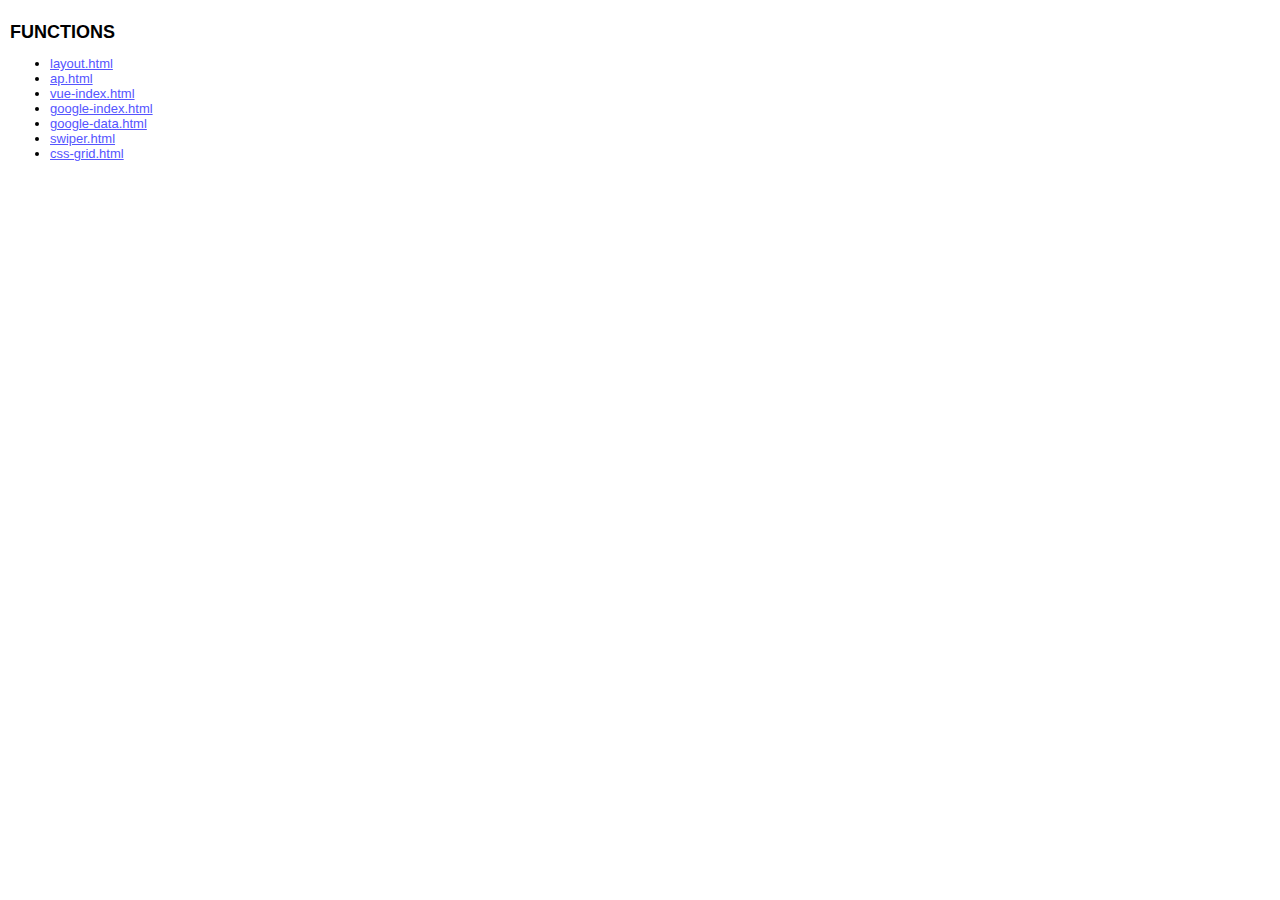
<file: index.html>
<!DOCTYPE html>
<html lang="en">
  <head>
    <meta charset="UTF-8" />
    <meta name="viewport" content="width=device-width, initial-scale=1.0, maximum-scale=1.0, user-scalable=no" />
    <meta http-equiv="X-UA-Compatible" content="ie=edge" />
    <title>_function</title>
    <script src="https://cdnjs.cloudflare.com/ajax/libs/jquery/3.4.1/jquery.min.js"></script>
    <link rel="stylesheet" href="css/website.css" />
  </head>

  <body style="padding: 10px;">
    <h1>functions</h1>
    <ul>
      <li><a href="layout.html" target="_blank">layout.html</a></li>
      <li><a href="ap.html" target="_blank">ap.html</a></li>
      <li><a href="vue-index.html" target="_blank">vue-index.html</a></li>
      <li><a href="google-index.html" target="_blank">google-index.html</a></li>
      <li><a href="google-data.html" target="_blank">google-data.html</a></li>
      <li><a href="swiper.html" target="_blank">swiper.html</a></li>
      <li><a href="css-grid.html" target="_blank">css-grid.html</a></li>
    </ul>
  </body>
</html>
</file>
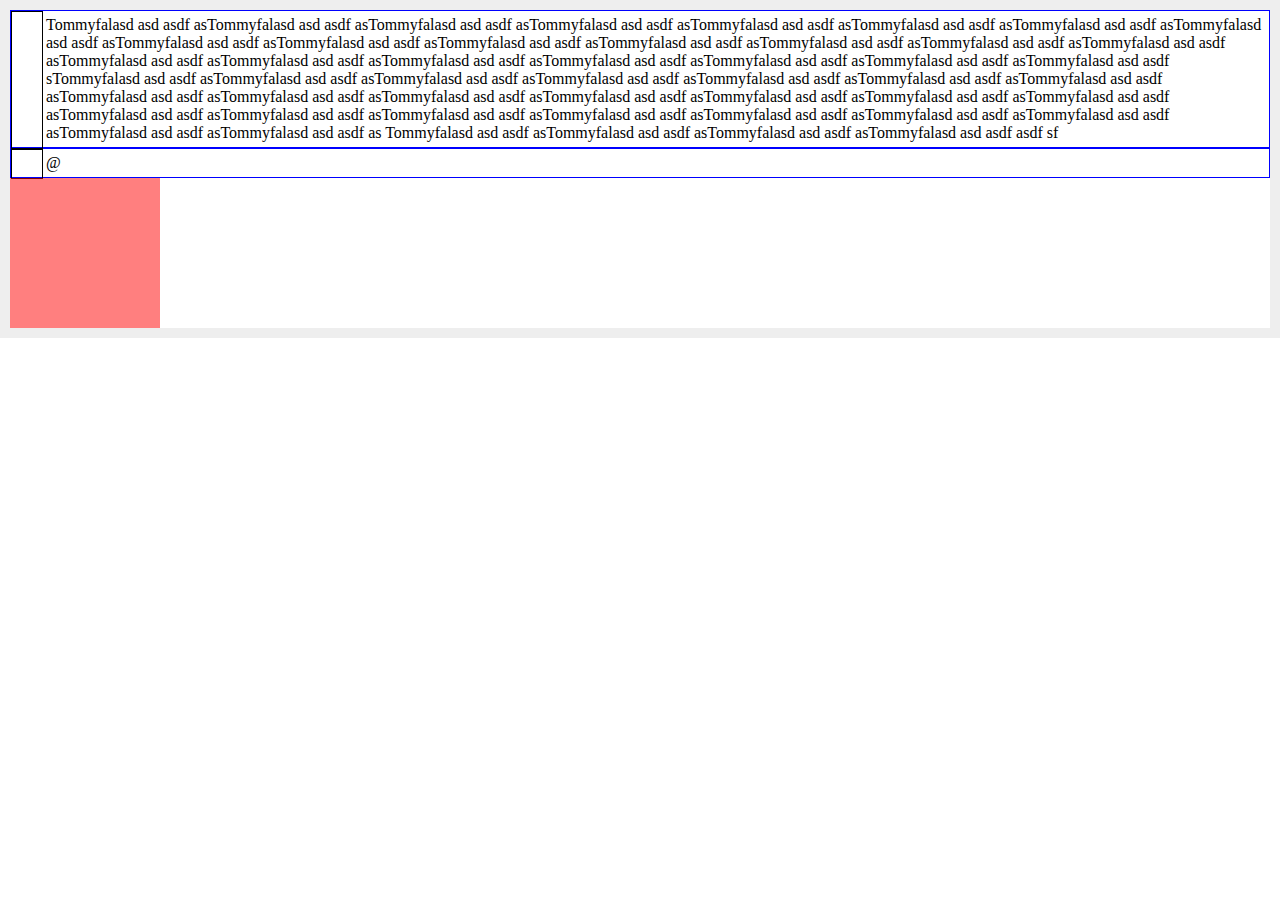
<file: ap.html>
<!DOCTYPE html>
<html lang="en">
  <head>
    <meta charset="UTF-8" />
    <meta name="viewport" content="width=device-width, initial-scale=1.0, maximum-scale=1.0, user-scalable=no" />
    <meta http-equiv="X-UA-Compatible" content="ie=edge" />
    <title>AP</title>
    <script src="https://cdnjs.cloudflare.com/ajax/libs/jquery/3.4.1/jquery.min.js"></script>
    <link rel="stylesheet" href="css/ap.css" />
    <script src="js/ap.js"></script>
  </head>

  <body>
    <label class="checkbox">
      <input type="checkbox" />
      <div>
        Tommyfalasd asd asdf asTommyfalasd asd asdf asTommyfalasd asd asdf asTommyfalasd asd asdf asTommyfalasd asd asdf asTommyfalasd asd asdf
        asTommyfalasd asd asdf asTommyfalasd asd asdf asTommyfalasd asd asdf asTommyfalasd asd asdf asTommyfalasd asd asdf asTommyfalasd asd asdf
        asTommyfalasd asd asdf asTommyfalasd asd asdf asTommyfalasd asd asdf asTommyfalasd asd asdf asTommyfalasd asd asdf asTommyfalasd asd asdf
        asTommyfalasd asd asdf asTommyfalasd asd asdf asTommyfalasd asd asdf asTommyfalasd asd asdf sTommyfalasd asd asdf asTommyfalasd asd asdf
        asTommyfalasd asd asdf asTommyfalasd asd asdf asTommyfalasd asd asdf asTommyfalasd asd asdf asTommyfalasd asd asdf asTommyfalasd asd asdf
        asTommyfalasd asd asdf asTommyfalasd asd asdf asTommyfalasd asd asdf asTommyfalasd asd asdf asTommyfalasd asd asdf asTommyfalasd asd asdf
        asTommyfalasd asd asdf asTommyfalasd asd asdf asTommyfalasd asd asdf asTommyfalasd asd asdf asTommyfalasd asd asdf asTommyfalasd asd asdf
        asTommyfalasd asd asdf asTommyfalasd asd asdf asTommyfalasd asd asdf as Tommyfalasd asd asdf asTommyfalasd asd asdf asTommyfalasd asd asdf
        asTommyfalasd asd asdf asdf sf
      </div>
    </label>
    <label class="checkbox">
      <input type="checkbox" />
      <div>@</div>
    </label>
    <label class="clickable-icon">
      <input type="checkbox" />
      <div></div>
    </label>
  </body>
</html>
</file>
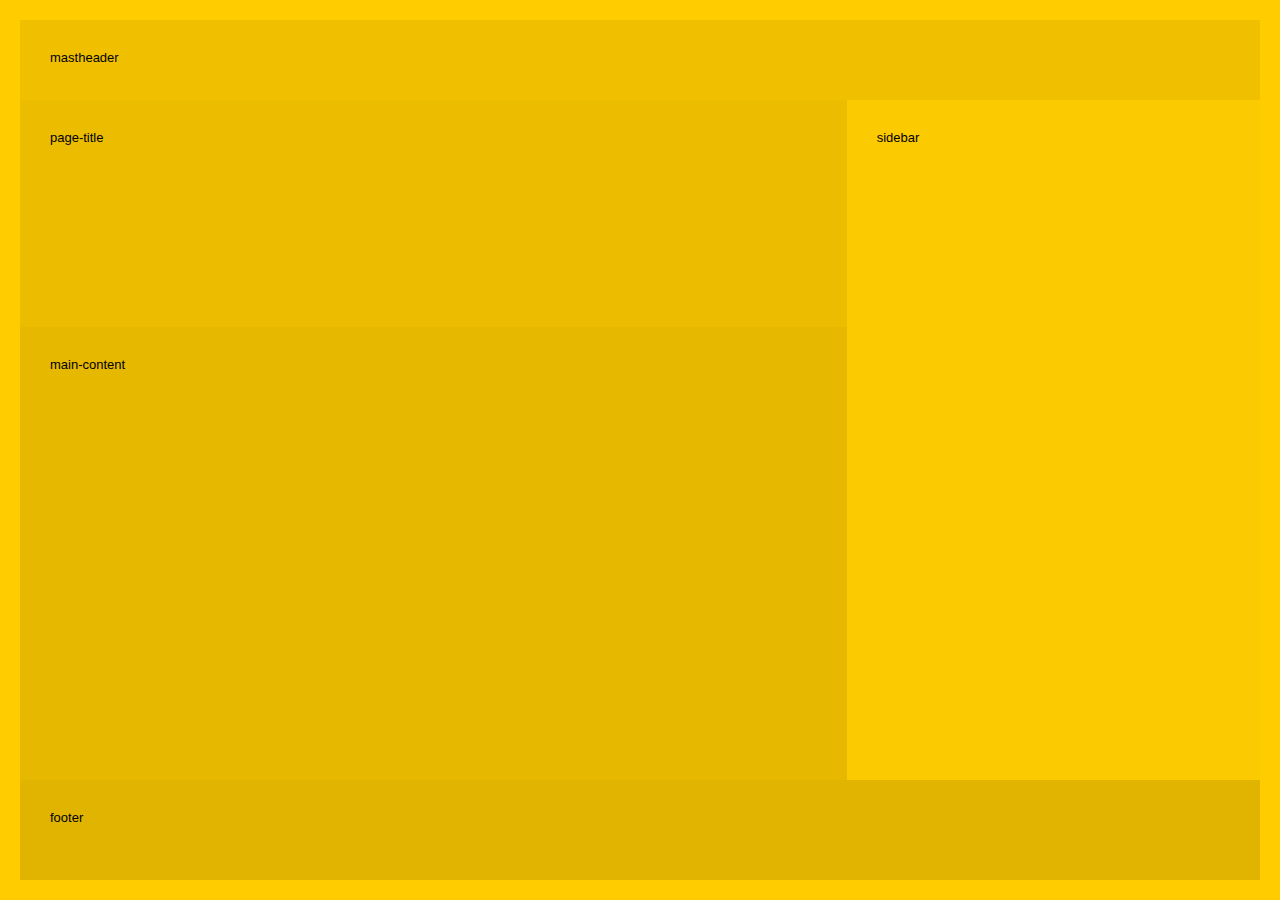
<file: css-grid.html>
<!DOCTYPE html>
<html lang="en">
  <head>
    <meta charset="utf-8" />
    <title>CSS Grid</title>
    <meta name="viewport" content="width=device-width, initial-scale=1, minimum-scale=1, maximum-scale=1" />
    <script src="https://cdnjs.cloudflare.com/ajax/libs/jquery/3.4.1/jquery.min.js"></script>
    <link rel="stylesheet" href="css/website.css" />
    <script src="js/_function.js"></script>
  </head>

  <body>
    <div class="site">
      <div class="mastheader">mastheader</div>
      <div class="page-title">page-title</div>
      <div class="main-content">main-content</div>
      <div class="sidebar">sidebar</div>
      <div class="footer">footer</div>
    </div>
  </body>
</html>
</file>
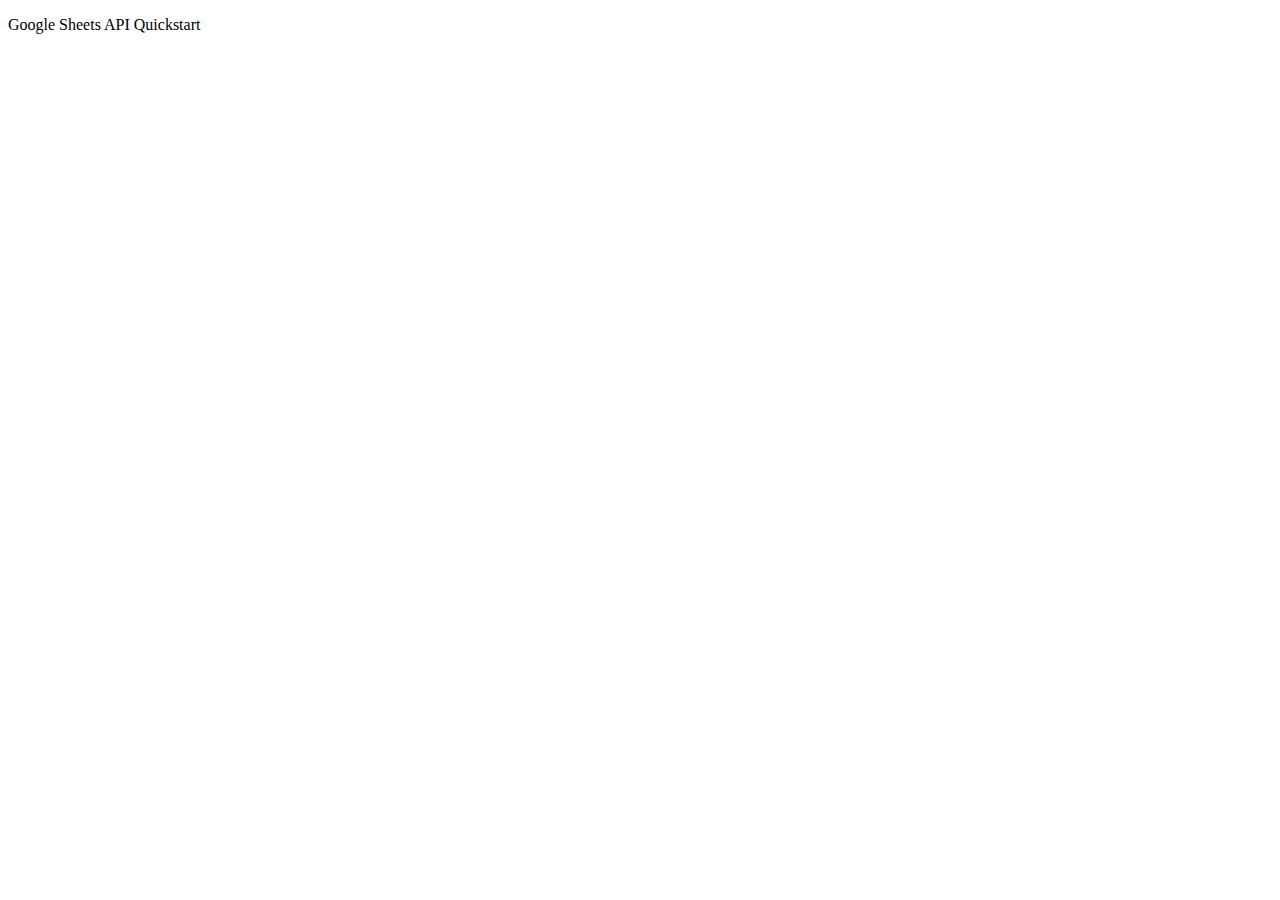
<file: google-index.html>
<!DOCTYPE html>
<html>
  <head>
    <title>Google Sheets API Quickstart</title>
    <meta charset="utf-8" />
  </head>
  <body>
    <p>Google Sheets API Quickstart</p>

    <!--Add buttons to initiate auth sequence and sign out-->
    <button id="authorize_button" style="display: none;">Authorize</button>
    <button id="signout_button" style="display: none;">Sign Out</button>

    <pre id="content" style="white-space: pre-wrap;"></pre>

    <script type="text/javascript">
      // Client ID and API key from the Developer Console
      var CLIENT_ID = '114492964528-drkacu0j2eoo0jaafo94ecqgl2u2vvg5.apps.googleusercontent.com'
      var API_KEY = 'AIzaSyBrADEz1tSc_T6nDTFsvkAWhH7tj2nn8XU'

      // Array of API discovery doc URLs for APIs used by the quickstart
      var DISCOVERY_DOCS = ['https://sheets.googleapis.com/$discovery/rest?version=v4']

      // Authorization scopes required by the API; multiple scopes can be
      // included, separated by spaces.
      var SCOPES = 'https://www.googleapis.com/auth/spreadsheets.readonly'

      var authorizeButton = document.getElementById('authorize_button')
      var signoutButton = document.getElementById('signout_button')

      /**
       *  On load, called to load the auth2 library and API client library.
       */
      function handleClientLoad() {
        gapi.load('client:auth2', initClient)
      }

      /**
       *  Initializes the API client library and sets up sign-in state
       *  listeners.
       */
      function initClient() {
        gapi.client
          .init({
            apiKey: API_KEY,
            clientId: CLIENT_ID,
            discoveryDocs: DISCOVERY_DOCS,
            scope: SCOPES
          })
          .then(
            function() {
              // Listen for sign-in state changes.
              gapi.auth2.getAuthInstance().isSignedIn.listen(updateSigninStatus)

              // Handle the initial sign-in state.
              updateSigninStatus(gapi.auth2.getAuthInstance().isSignedIn.get())
              authorizeButton.onclick = handleAuthClick
              signoutButton.onclick = handleSignoutClick
            },
            function(error) {
              appendPre(JSON.stringify(error, null, 2))
            }
          )
      }

      /**
       *  Called when the signed in status changes, to update the UI
       *  appropriately. After a sign-in, the API is called.
       */
      function updateSigninStatus(isSignedIn) {
        if (isSignedIn) {
          authorizeButton.style.display = 'none'
          signoutButton.style.display = 'block'
          listMajors()
        } else {
          authorizeButton.style.display = 'block'
          signoutButton.style.display = 'none'
        }
      }

      /**
       *  Sign in the user upon button click.
       */
      function handleAuthClick(event) {
        gapi.auth2.getAuthInstance().signIn()
      }

      /**
       *  Sign out the user upon button click.
       */
      function handleSignoutClick(event) {
        gapi.auth2.getAuthInstance().signOut()
      }

      /**
       * Append a pre element to the body containing the given message
       * as its text node. Used to display the results of the API call.
       *
       * @param {string} message Text to be placed in pre element.
       */
      function appendPre(message) {
        var pre = document.getElementById('content')
        var textContent = document.createTextNode(message + '\n')
        pre.appendChild(textContent)
      }

      /**
       * Print the names and majors of students in a sample spreadsheet:
       * https://docs.google.com/spreadsheets/d/1BxiMVs0XRA5nFMdKvBdBZjgmUUqptlbs74OgvE2upms/edit
       */
      function listMajors() {
        gapi.client.sheets.spreadsheets.values
          .get({
            spreadsheetId: '1BxiMVs0XRA5nFMdKvBdBZjgmUUqptlbs74OgvE2upms',
            range: 'Class Data!A2:E'
          })
          .then(
            function(response) {
              var range = response.result
              if (range.values.length > 0) {
                appendPre('Name, Major:')
                for (i = 0; i < range.values.length; i++) {
                  var row = range.values[i]
                  // Print columns A and E, which correspond to indices 0 and 4.
                  appendPre(row[0] + ', ' + row[4])
                }
              } else {
                appendPre('No data found.')
              }
            },
            function(response) {
              appendPre('Error: ' + response.result.error.message)
            }
          )
      }
    </script>

    <script async defer src="https://apis.google.com/js/api.js" onload="this.onload=function(){};handleClientLoad()" onreadystatechange="if (this.readyState === 'complete') this.onload()"></script>
  </body>
</html>
</file>
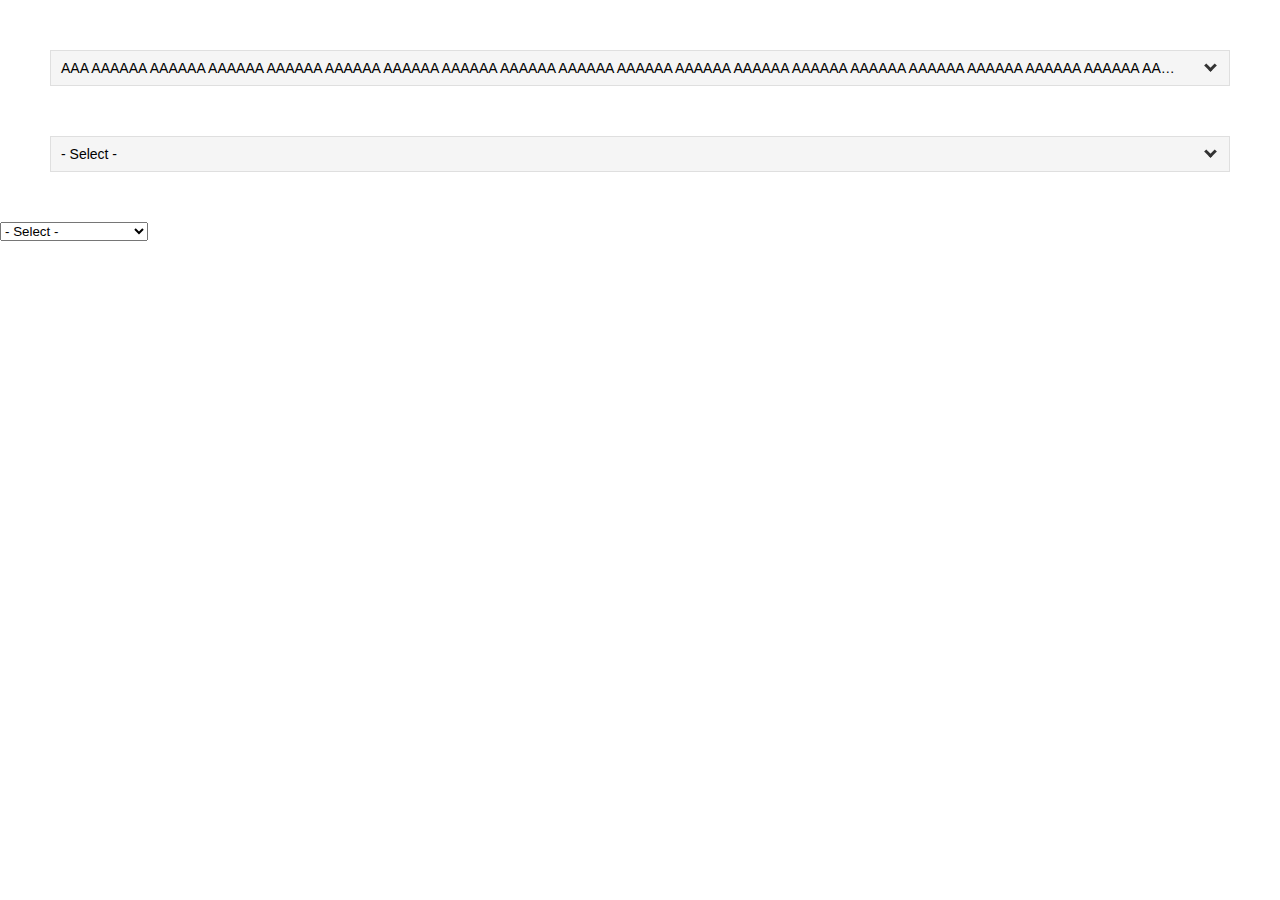
<file: layout.html>
<!DOCTYPE html>
<html lang="en">
  <head>
    <meta charset="UTF-8" />
    <meta name="viewport" content="width=device-width, initial-scale=1.0, maximum-scale=1.0, user-scalable=no" />
    <meta http-equiv="X-UA-Compatible" content="ie=edge" />
    <title>float layouts</title>
    <script src="https://cdnjs.cloudflare.com/ajax/libs/jquery/3.4.1/jquery.min.js"></script>
    <link rel="stylesheet" href="css/website.css" />
    <script src="js/_function.js"></script>
  </head>

  <body>
    <a class="ww-select" href="#">
      <label class="option">
        <input class="radio" type="radio" name="fieldA13" />
        <span>- Select -</span>
      </label>
      <label class="option">
        <input class="radio" type="radio" name="fieldA13" checked />
        <span>
          AAA AAAAAA AAAAAA AAAAAA AAAAAA AAAAAA AAAAAA AAAAAA AAAAAA AAAAAA AAAAAA AAAAAA AAAAAA AAAAAA AAAAAA AAAAAA AAAAAA AAAAAA AAAAAA AAAAAA
          AAAAAA AAAAAA AAAAAA AAAAAA AAAAAA AAAAAA AAAAAA AAAAAA AAAAAA AAA
        </span>
      </label>
      <label class="option">
        <input class="radio" type="radio" name="fieldA13" />
        <span>
          BBB BBBBBB BBBBBB BBBBBB BBBBBB BBBBBB BBBBBB BBBBBB BBBBBB BBBBBB BBBBBB BBBBBB BBBBBB BBBBBB BBBBBB BBBBBB BBBBBB BBBBBB BBBBBB BBBBBB
          BBBBBB BBBBBB BBBBBB BBBBBB BBBBBB BBBBBB BBBBBB BBBBBB BBBBBB BBBBBB BBBBBB BBBBBB BBBBBB BBBBBB BBBBBB BBBBBB BBB
        </span>
      </label>
      <label class="option">
        <input class="radio" type="radio" name="fieldA13" />
        <span>
          CCCC CCCCCCCC CCCCCCCC CCCCCCCC CCCCCCCC CCCCCCCC CCCCCCCC CCCCCCCC CCCCCCCC CCCCCCCC CCCCCCCC CCCCCCCC CCCCCCCC CCCCCCCC CCCCCCCC CCCCCCCC
          CCCCCCCC CCCCCCCC CCCCCCCC CCCCCCCC CCCCCCCC CCCCCCCC CCCCCCCC CCCCCCCC CCCCCCCC CCCCCCCC CCCCCCCC CCCCCCCC CCCC
        </span>
      </label>
      <label class="mask"></label>
    </a>
    <a class="ww-select" href="#">
      <label class="option">
        <input class="radio" type="radio" name="fieldA3" checked />
        <span>- Select -</span>
      </label>
      <label class="option">
        <input class="radio" type="radio" name="fieldA3" />
        <span>AAA AAA</span>
      </label>
      <label class="option">
        <input class="radio" type="radio" name="fieldA3" />
        <span>BBB BBB</span>
      </label>
      <label class="option">
        <input class="radio" type="radio" name="fieldA3" />
        <span>CCCC CCCC</span>
      </label>
      <label class="mask"></label>
    </a>
    <select>
      <option>- Select -</option>
      <option value="">AAA AAA AAA</option>
      <option value="">BBB BBB BBBb AAA</option>
    </select>
  </body>
</html>
</file>
<file: css/website.css>
@charset "UTF-8";
@media (max-width: 1200px) {
  .desktop {
    display: inline-block;
  }
  .mobile {
    display: none;
  }
}

@media (max-width: 768px) {
  .desktop {
    display: none;
  }
  .mobile {
    display: inline-block;
  }
}

/* ---------------------------------- */
/* --------- functions (Start)------- */
/* @include box-shadow(2px 2px 2px rgba(0, 0, 0, 0.2)); */
/* @include text-shadow: h-shadow v-shadow blur-radius color|none|initial|inherit; */
/* --------- functions (End)--------- */
/* ---------------------------------- */
/* --------- form (Start) ----------- */
/* ---------------------------------- */
input[type='checkbox'].mobile-checkbox {
  border-radius: 12px;
  -webkit-appearance: none;
  -moz-appearance: none;
  -ms-appearance: none;
  appearance: none;
  -webkit-user-select: none;
  -moz-user-select: none;
  -ms-user-select: none;
  user-select: none;
  cursor: pointer;
  margin: 1px;
  position: relative;
  overflow: hidden;
  background-color: transparent;
  width: 42px;
  height: 24px;
}

input[type='checkbox'].mobile-checkbox::before, input[type='checkbox'].mobile-checkbox::after {
  -webkit-transition: all 0.2s cubic-bezier(0.175, 0.885, 0.32, 1.275) 0s;
  transition: all 0.2s cubic-bezier(0.175, 0.885, 0.32, 1.275) 0s;
  border-radius: 12px;
  position: absolute;
  display: inline-block;
  content: '';
  border: 1px solid #07776e;
  height: 22px;
  background-color: #fff;
}

input[type='checkbox'].mobile-checkbox::before {
  width: 44px;
  background-color: #07776e;
  -webkit-box-shadow: inset 0 0 5.5px rgba(0, 0, 0, 0.2);
          box-shadow: inset 0 0 5.5px rgba(0, 0, 0, 0.2);
}

input[type='checkbox'].mobile-checkbox::after {
  left: 0%;
  width: 22px;
  background-color: #fff;
  -webkit-box-shadow: 0px 0px 5px rgba(0, 0, 0, 0.6);
  -ms-box-shadow: 0px 0px 5px rgba(0, 0, 0, 0.6);
  box-shadow: 0px 0px 5px rgba(0, 0, 0, 0.6);
}

input[type='checkbox'].mobile-checkbox:checked::after {
  left: 18px;
}

/* --------- form (End) ------------- */
/* ---------------------------------- */
.glass {
  border: 1px solid red;
  position: absolute;
  left: 0px;
  width: 400px;
  height: 400px;
  overflow: auto;
  margin: 50px;
}

.ww-select {
  -webkit-user-select: none;
  -moz-user-select: none;
  -ms-user-select: none;
  user-select: none;
  -webkit-outline: none;
  -moz-outline: none;
  -ms-outline: none;
  outline: none;
  margin: 50px;
  position: relative;
  font-size: 14px;
  font-family: Arial, Helvetica, sans-serif;
  background-color: #fff;
  text-decoration: none;
  color: #000;
  border: 1px solid #dfdfdf;
  display: block;
  height: 34px;
}

.ww-select::after {
  content: ' ';
  display: inline-block;
  position: absolute;
  border: solid #333;
  border-width: 0 3px 3px 0;
  display: inline-block;
  padding: 3px;
  -webkit-transform: rotate(45deg);
  transform: rotate(45deg);
  top: 10.2px;
  right: 13.6px;
  z-index: 2;
}

.ww-select > .mask {
  cursor: pointer;
  display: inline-block;
  position: absolute;
  top: 0px;
  height: 100%;
  width: 100%;
  margin: 0px;
}

.ww-select > label.option {
  cursor: pointer;
  display: block;
  line-height: 1em;
}

.ww-select > label.option > span {
  -webkit-transition: max-height 0.5s linear 0s;
  transition: max-height 0.5s linear 0s;
  font-size: 0px;
  max-height: 0px;
  padding: 0px;
  display: block;
  overflow: hidden;
  line-height: 1em;
}

.ww-select > label.option > span:hover {
  background-color: #f5f5f5;
}

.ww-select > label.option input[type='radio'] {
  position: absolute;
  margin: 1px;
  top: -10000000px;
  left: -10000000px;
}

.ww-select > label.option input[type='radio']:checked + span {
  color: #000;
  background-color: #f5f5f5;
  font-size: 14px;
  padding: 10px 10px;
  max-height: 250px;
  white-space: nowrap;
  text-overflow: ellipsis;
  overflow: hidden;
  white-space: nowrap;
  text-overflow: ellipsis;
  overflow: hidden;
  padding-right: 50px;
}

.ww-select:focus {
  border: 0px solid #dfdfdf;
  z-index: 999999999;
}

.ww-select:focus > .mask {
  height: 1px;
  top: -1px;
}

.ww-select:focus > label.option {
  border-left: 1px solid #dfdfdf;
  border-bottom: 1px solid #dfdfdf;
  border-right: 1px solid #dfdfdf;
}

.ww-select:focus > label.option:first-of-type {
  border-top: 1px solid #dfdfdf;
}

.ww-select:focus > label.option > span {
  background-color: #fff;
  font-size: 14px;
  max-height: 250px;
  padding: 10px 10px;
}

.ww-select:focus > label.option > span:hover {
  background-color: #f5f5f5;
}

.ww-select:focus > label.option > input[type='radio']:checked + span {
  color: #fff;
  background-color: #666;
  white-space: nowrap;
  text-overflow: ellipsis;
  overflow: hidden;
  white-space: normal;
  text-overflow: initial;
  overflow: auto;
}

.ww-select:focus::after {
  top: 13.6px;
  -webkit-transform: rotate(225deg);
  transform: rotate(225deg);
}

.ww-select:focus > label.option:nth-of-type(1) input[type='radio']:checked + span::after {
  content: ' ';
  display: inline-block;
  position: absolute;
  border: solid #fff;
  border-width: 0 3px 3px 0;
  display: inline-block;
  padding: 3px;
  -webkit-transform: rotate(225deg);
  transform: rotate(225deg);
  top: 13.6px;
  right: 13.6px;
  z-index: 3;
}

.blinker-me {
  -webkit-animation-name: blinker;
  animation-name: blinker;
  -webkit-animation-duration: 2s;
  animation-duration: 2s;
  -webkit-animation-timing-function: linear;
  animation-timing-function: linear;
  -webkit-animation-iteration-count: infinite;
  animation-iteration-count: infinite;
}

.blinker-me-stop {
  -webkit-animation-name: none;
  animation-name: none;
}

@-webkit-keyframes blinker {
  0% {
    opacity: 1;
  }
  50% {
    opacity: 0.3;
  }
  80% {
    opacity: 1;
  }
  100% {
    opacity: 1;
  }
}

@keyframes blinker {
  0% {
    opacity: 1;
  }
  50% {
    opacity: 0.3;
  }
  80% {
    opacity: 1;
  }
  100% {
    opacity: 1;
  }
}

.fadein-me {
  -webkit-animation-name: fadein;
  animation-name: fadein;
  -webkit-animation-duration: 0.5s;
  animation-duration: 0.5s;
  -webkit-animation-timing-function: linear;
  animation-timing-function: linear;
  -webkit-animation-iteration-count: 1;
  animation-iteration-count: 1;
}

@-webkit-keyframes fadein {
  from {
    opacity: 0;
  }
  to {
    opacity: 1;
  }
}

@keyframes fadein {
  from {
    opacity: 0;
  }
  to {
    opacity: 1;
  }
}

.fadeout-me {
  -webkit-animation-name: fadeout;
  animation-name: fadeout;
  -webkit-animation-duration: 0.5s;
  animation-duration: 0.5s;
  -webkit-animation-timing-function: linear;
  animation-timing-function: linear;
  -webkit-animation-iteration-count: 1;
  animation-iteration-count: 1;
}

@-webkit-keyframes fadeout {
  from {
    opacity: 1;
  }
  to {
    opacity: 0;
  }
}

@keyframes fadeout {
  from {
    opacity: 1;
  }
  to {
    opacity: 0;
  }
}

.shake-me {
  -webkit-transform-origin: 50% 10%;
  transform-origin: 50% 10%;
  -webkit-animation-name: shaker;
  animation-name: shaker;
  -webkit-animation-duration: 0.5s;
  animation-duration: 0.5s;
  -webkit-animation-timing-function: cubic-bezier(0.94, 0.06, 0.05, 0.95);
  animation-timing-function: cubic-bezier(0.94, 0.06, 0.05, 0.95);
  -webkit-animation-iteration-count: infinite;
  animation-iteration-count: infinite;
}

@-webkit-keyframes shaker {
  0% {
    -webkit-transform: rotate(0deg);
    transform: rotate(0deg);
    opacity: 1;
  }
  40% {
    -webkit-transform: rotate(-10deg);
    transform: rotate(-10deg);
    opacity: 0.5;
  }
  60% {
    -webkit-transform: rotate(10deg);
    transform: rotate(10deg);
    opacity: 0.7;
  }
  100% {
    -webkit-transform: rotate(0deg);
    transform: rotate(0deg);
    opacity: 1;
  }
}

@keyframes shaker {
  0% {
    -webkit-transform: rotate(0deg);
    transform: rotate(0deg);
    opacity: 1;
  }
  40% {
    -webkit-transform: rotate(-10deg);
    transform: rotate(-10deg);
    opacity: 0.5;
  }
  60% {
    -webkit-transform: rotate(10deg);
    transform: rotate(10deg);
    opacity: 0.7;
  }
  100% {
    -webkit-transform: rotate(0deg);
    transform: rotate(0deg);
    opacity: 1;
  }
}

.rotate-me {
  -webkit-animation-name: rotator;
  animation-name: rotator;
  -webkit-animation-duration: 2.5s;
  animation-duration: 2.5s;
  -webkit-animation-timing-function: linear;
  animation-timing-function: linear;
  -webkit-animation-iteration-count: infinite;
  animation-iteration-count: infinite;
}

@-webkit-keyframes rotator {
  0% {
    position: absolute;
    -webkit-transform-origin: 50% 50%;
    transform-origin: 50% 50%;
    top: 50%;
    left: 50%;
    -webkit-transform: translate(-50%, -50%) rotate(0deg);
    transform: translate(-50%, -50%) rotate(0deg);
    opacity: 1;
  }
  25% {
    position: absolute;
    -webkit-transform-origin: 50% 50%;
    transform-origin: 50% 50%;
    top: 50%;
    left: 50%;
    -webkit-transform: translate(-50%, -50%) rotate(-90deg);
    transform: translate(-50%, -50%) rotate(-90deg);
    opacity: 0.75;
  }
  50% {
    position: absolute;
    -webkit-transform-origin: 50% 50%;
    transform-origin: 50% 50%;
    top: 50%;
    left: 50%;
    -webkit-transform: translate(-50%, -50%) rotate(-180deg);
    transform: translate(-50%, -50%) rotate(-180deg);
    opacity: 0.55;
  }
  75% {
    position: absolute;
    -webkit-transform-origin: 50% 50%;
    transform-origin: 50% 50%;
    top: 50%;
    left: 50%;
    -webkit-transform: translate(-50%, -50%) rotate(-270deg);
    transform: translate(-50%, -50%) rotate(-270deg);
    opacity: 0.75;
  }
  100% {
    position: absolute;
    -webkit-transform-origin: 50% 50%;
    transform-origin: 50% 50%;
    top: 50%;
    left: 50%;
    -webkit-transform: translate(-50%, -50%) rotate(-360deg);
    transform: translate(-50%, -50%) rotate(-360deg);
    opacity: 1;
  }
}

@keyframes rotator {
  0% {
    position: absolute;
    -webkit-transform-origin: 50% 50%;
    transform-origin: 50% 50%;
    top: 50%;
    left: 50%;
    -webkit-transform: translate(-50%, -50%) rotate(0deg);
    transform: translate(-50%, -50%) rotate(0deg);
    opacity: 1;
  }
  25% {
    position: absolute;
    -webkit-transform-origin: 50% 50%;
    transform-origin: 50% 50%;
    top: 50%;
    left: 50%;
    -webkit-transform: translate(-50%, -50%) rotate(-90deg);
    transform: translate(-50%, -50%) rotate(-90deg);
    opacity: 0.75;
  }
  50% {
    position: absolute;
    -webkit-transform-origin: 50% 50%;
    transform-origin: 50% 50%;
    top: 50%;
    left: 50%;
    -webkit-transform: translate(-50%, -50%) rotate(-180deg);
    transform: translate(-50%, -50%) rotate(-180deg);
    opacity: 0.55;
  }
  75% {
    position: absolute;
    -webkit-transform-origin: 50% 50%;
    transform-origin: 50% 50%;
    top: 50%;
    left: 50%;
    -webkit-transform: translate(-50%, -50%) rotate(-270deg);
    transform: translate(-50%, -50%) rotate(-270deg);
    opacity: 0.75;
  }
  100% {
    position: absolute;
    -webkit-transform-origin: 50% 50%;
    transform-origin: 50% 50%;
    top: 50%;
    left: 50%;
    -webkit-transform: translate(-50%, -50%) rotate(-360deg);
    transform: translate(-50%, -50%) rotate(-360deg);
    opacity: 1;
  }
}

.float-me {
  margin-left: 30px;
  margin-top: 5px;
  -webkit-transform-origin: 50% 50%;
  transform-origin: 50% 50%;
  -webkit-transform: translatey(0px);
          transform: translatey(0px);
  -webkit-animation-name: floator;
  animation-name: floator;
  -webkit-animation-duration: 6s;
  animation-duration: 6s;
  -webkit-animation-timing-function: ease-in-out;
  animation-timing-function: ease-in-out;
  -webkit-animation-iteration-count: infinite;
  animation-iteration-count: infinite;
}

@-webkit-keyframes floator {
  0% {
    -webkit-transform: translate(0px, 0px) scale(1);
    transform: translate(0px, 0px) scale(1);
    opacity: 1;
    filter: alpha(opacity=100);
    zoom: 1;
  }
  65% {
    -webkit-transform: translate(-20px, -10px) scale(0.95);
    transform: translate(-20px, -10px) scale(0.95);
    opacity: 0.5;
    filter: alpha(opacity=50);
    zoom: 1;
  }
  100% {
    -webkit-transform: translate(0px, 0px) scale(1);
    transform: translate(0px, 0px) scale(1);
    opacity: 1;
    filter: alpha(opacity=100);
    zoom: 1;
  }
}

@keyframes floator {
  0% {
    -webkit-transform: translate(0px, 0px) scale(1);
    transform: translate(0px, 0px) scale(1);
    opacity: 1;
    filter: alpha(opacity=100);
    zoom: 1;
  }
  65% {
    -webkit-transform: translate(-20px, -10px) scale(0.95);
    transform: translate(-20px, -10px) scale(0.95);
    opacity: 0.5;
    filter: alpha(opacity=50);
    zoom: 1;
  }
  100% {
    -webkit-transform: translate(0px, 0px) scale(1);
    transform: translate(0px, 0px) scale(1);
    opacity: 1;
    filter: alpha(opacity=100);
    zoom: 1;
  }
}

.floating {
  float: left;
  -webkit-animation-name: Floatingx;
  -webkit-animation-duration: 3s;
  -webkit-animation-iteration-count: infinite;
  -webkit-animation-timing-function: ease-in-out;
  -moz-animation-name: Floating;
  -moz-animation-duration: 3s;
  -moz-animation-iteration-count: infinite;
  -moz-animation-timing-function: ease-in-out;
  margin-left: 30px;
  margin-top: 5px;
}

@-webkit-keyframes Floatingx {
  from {
    -webkit-transform: translate(0, 0px);
  }
  65% {
    -webkit-transform: translate(0, 15px);
  }
  to {
    -webkit-transform: translate(0, 0px);
  }
}

.scaling {
  float: left;
  -webkit-animation-name: scalex;
  -webkit-animation-duration: 3s;
  -webkit-animation-iteration-count: infinite;
  -webkit-animation-timing-function: ease-in-out;
  -moz-animation-name: scale;
  -moz-animation-duration: 3s;
  -moz-animation-iteration-count: infinite;
  -moz-animation-timing-function: ease-in-out;
}

@-webkit-keyframes scalex {
  from {
    -webkit-transform: scale(0.9);
  }
  65% {
    -webkit-transform: scale(1);
  }
  to {
    -webkit-transform: scale(0.9);
  }
}

.site {
  -webkit-box-sizing: border-box;
  -ms-box-sizing: border-box;
  box-sizing: border-box;
  border: 20px solid #fc0;
  display: -ms-grid;
  display: grid;
  height: 100vh;
  -ms-grid-columns: 2fr 1fr;
  grid-template-columns: 2fr 1fr;
  -ms-grid-rows: 80px 0.5fr 1fr 100px;
  grid-template-rows: 80px 0.5fr 1fr 100px;
      grid-template-areas: 'header header' 'title sidebar' 'main sidebar' 'footer footer';
}

@media (max-width: 992px) {
  .site {
    -ms-grid-columns: 1fr;
    grid-template-columns: 1fr;
    -ms-grid-rows: 80px 80px 0.5fr 1fr 80px;
    grid-template-rows: 80px 80px 0.5fr 1fr 80px;
        grid-template-areas: 'header' 'title' 'sidebar' 'main' 'footer';
  }
}

.site > * {
  -webkit-transition: all 0.2s cubic-bezier(0.94, 0.06, 0.05, 0.95) 0s;
  transition: all 0.2s cubic-bezier(0.94, 0.06, 0.05, 0.95) 0s;
  padding: 30px;
  color: #000;
  font-size: 1rem;
}

.site .mastheader {
  -ms-grid-row: 1;
  -ms-grid-column: 1;
  -ms-grid-column-span: 2;
  grid-area: header;
  background-color: #f0c000;
}

.site .page-title {
  -ms-grid-row: 2;
  -ms-grid-column: 1;
  grid-area: title;
  background-color: #ebbc00;
}

.site .main-content {
  -ms-grid-row: 3;
  -ms-grid-column: 1;
  grid-area: main;
  background-color: #e6b800;
}

.site .sidebar {
  -ms-grid-row: 2;
  -ms-grid-row-span: 2;
  -ms-grid-column: 2;
  grid-area: sidebar;
  background-color: #fcca00;
}

.site .footer {
  -ms-grid-row: 4;
  -ms-grid-column: 1;
  -ms-grid-column-span: 2;
  grid-area: footer;
  background-color: #e0b400;
}

html,
body {
  padding: 0px;
  margin: 0px;
  font-size: 13px;
  font-family: "Microsoft YaHei", "微软雅黑", STXihei, "华文细黑", Arial, serif;
}

@media (max-width: 768px) {
  html,
  body {
    font-size: 12px;
  }
}

html button,
body button {
  cursor: pointer;
}

html h1,
body h1 {
  text-transform: uppercase;
  font-size: 18px;
}

html h2,
body h2 {
  font-size: 16px;
}

html h3,
body h3 {
  font-size: 14px;
}

html a,
body a {
  color: #5555ff;
}

.block {
  border: 1px solid #000;
  margin: 10px;
  width: 500px;
  font-size: 15px;
  display: block;
  display: -webkit-box;
  max-width: 100%;
  height: 15px;
  font-size: 15px;
  line-height: 1;
  -webkit-line-clamp: 1;
  -webkit-box-orient: vertical;
  overflow: hidden;
  text-overflow: ellipsis;
}

.buttonA {
  padding: 10px;
  border-radius: 5px;
  border: 1px solid #000;
  margin: 10px;
}

.change-language {
  text-align: right;
  padding: 10px;
}

.fn-grid .filter {
  display: block;
  width: 100%;
  border: 1px solid #ccc;
}

.fn-grid .input-text {
  padding: 5px;
  margin: 5px;
}

.fn-grid .input-select {
  padding: 5px;
  margin: 5px;
}

.fn-grid .paging {
  display: block;
  text-align: right;
}

.fn-grid .paging .btns {
  position: relative;
  display: inline-block;
  padding: 10px;
  vertical-align: middle;
}

.fn-grid .paging .btns button {
  border-radius: 4px;
  cursor: pointer;
  border: 1px solid #999;
  position: relative;
  height: 20px;
  width: 20px;
  vertical-align: middle;
}

.fn-grid .paging .btns button.previous::before {
  content: '';
  position: absolute;
  display: inline-block;
  position: absolute;
  margin: 0px;
  width: auto;
  -webkit-transform-origin: 50% 50%;
  transform-origin: 50% 50%;
  top: 50%;
  left: 50%;
  -webkit-transform: translate(-50%, -50%);
  transform: translate(-50%, -50%);
  font-size: 0px;
  width: 0px;
  height: 0px;
  margin: 0px;
  border-top: 6.5px solid transparent;
  border-bottom: 6.5px solid transparent;
  border-right: 6px solid #5f5f5f;
}

.fn-grid .paging .btns button.previous:after {
  content: "Previous";
  -webkit-transition: all 0.2s cubic-bezier(0.94, 0.06, 0.05, 0.95) 0s;
  transition: all 0.2s cubic-bezier(0.94, 0.06, 0.05, 0.95) 0s;
  opacity: 0;
  filter: alpha(opacity=0);
  zoom: 1;
  position: absolute;
  margin: 0px;
  width: auto;
  -webkit-transform-origin: 50% 50%;
  transform-origin: 50% 50%;
  left: 50%;
  -webkit-transform: translateX(-50%);
  transform: translateX(-50%);
  position: absolute;
  top: 0px;
  font-size: 0.8rem;
}

.fn-grid .paging .btns button.previous:hover:after {
  top: -18px;
  opacity: 1;
  filter: alpha(opacity=100);
  zoom: 1;
}

.fn-grid .paging .btns button.next::before {
  content: '';
  position: absolute;
  display: inline-block;
  position: absolute;
  margin: 0px;
  width: auto;
  -webkit-transform-origin: 50% 50%;
  transform-origin: 50% 50%;
  top: 50%;
  left: 50%;
  -webkit-transform: translate(-50%, -50%);
  transform: translate(-50%, -50%);
  font-size: 0px;
  width: 0px;
  height: 0px;
  margin: 0px;
  border-top: 6.5px solid transparent;
  border-bottom: 6.5px solid transparent;
  border-left: 6px solid #5f5f5f;
}

.fn-grid .paging .btns button.next:after {
  content: "Next";
  -webkit-transition: all 0.2s cubic-bezier(0.94, 0.06, 0.05, 0.95) 0s;
  transition: all 0.2s cubic-bezier(0.94, 0.06, 0.05, 0.95) 0s;
  opacity: 0;
  filter: alpha(opacity=0);
  zoom: 1;
  position: absolute;
  margin: 0px;
  width: auto;
  -webkit-transform-origin: 50% 50%;
  transform-origin: 50% 50%;
  left: 50%;
  -webkit-transform: translateX(-50%);
  transform: translateX(-50%);
  position: absolute;
  top: 0px;
  font-size: 0.8rem;
}

.fn-grid .paging .btns button.next:hover:after {
  top: -18px;
  opacity: 1;
  filter: alpha(opacity=100);
  zoom: 1;
}

.fn-grid .paging .btns button.first::before {
  content: '';
  position: absolute;
  display: inline-block;
  position: absolute;
  margin: 0px;
  width: auto;
  -webkit-transform-origin: 50% 50%;
  transform-origin: 50% 50%;
  top: 50%;
  left: 50%;
  -webkit-transform: translate(-50%, -50%);
  transform: translate(-50%, -50%);
  font-size: 0px;
  width: 0px;
  height: 0px;
  margin: 0px;
  border-top: 6.5px solid transparent;
  border-bottom: 6.5px solid transparent;
  border-right: 6px solid #5f5f5f;
}

.fn-grid .paging .btns button.first:after {
  content: "First";
  -webkit-transition: all 0.2s cubic-bezier(0.94, 0.06, 0.05, 0.95) 0s;
  transition: all 0.2s cubic-bezier(0.94, 0.06, 0.05, 0.95) 0s;
  opacity: 0;
  filter: alpha(opacity=0);
  zoom: 1;
  position: absolute;
  margin: 0px;
  width: auto;
  -webkit-transform-origin: 50% 50%;
  transform-origin: 50% 50%;
  left: 50%;
  -webkit-transform: translateX(-50%);
  transform: translateX(-50%);
  position: absolute;
  top: 0px;
  font-size: 0.8rem;
}

.fn-grid .paging .btns button.first:hover:after {
  top: -18px;
  opacity: 1;
  filter: alpha(opacity=100);
  zoom: 1;
}

.fn-grid .paging .btns button.last::before {
  content: '';
  position: absolute;
  display: inline-block;
  position: absolute;
  margin: 0px;
  width: auto;
  -webkit-transform-origin: 50% 50%;
  transform-origin: 50% 50%;
  top: 50%;
  left: 50%;
  -webkit-transform: translate(-50%, -50%);
  transform: translate(-50%, -50%);
  font-size: 0px;
  width: 0px;
  height: 0px;
  margin: 0px;
  border-top: 6.5px solid transparent;
  border-bottom: 6.5px solid transparent;
  border-left: 6px solid #5f5f5f;
}

.fn-grid .paging .btns button.last:after {
  content: "Last";
  -webkit-transition: all 0.2s cubic-bezier(0.94, 0.06, 0.05, 0.95) 0s;
  transition: all 0.2s cubic-bezier(0.94, 0.06, 0.05, 0.95) 0s;
  opacity: 0;
  filter: alpha(opacity=0);
  zoom: 1;
  position: absolute;
  margin: 0px;
  width: auto;
  -webkit-transform-origin: 50% 50%;
  transform-origin: 50% 50%;
  left: 50%;
  -webkit-transform: translateX(-50%);
  transform: translateX(-50%);
  position: absolute;
  top: 0px;
  font-size: 0.8rem;
}

.fn-grid .paging .btns button.last:hover:after {
  top: -18px;
  opacity: 1;
  filter: alpha(opacity=100);
  zoom: 1;
}

.fn-grid .paging .btns button:disabled {
  opacity: 0.6;
  filter: alpha(opacity=60);
  zoom: 1;
  cursor: default;
}

.fn-grid .paging .page-of {
  display: inline-block;
  vertical-align: middle;
}

.fn-grid .paging .page-of .page-current,
.fn-grid .paging .page-of .page-size {
  border: 1px solid #999;
  vertical-align: middle;
  border-radius: 4px;
}

.fn-grid .paging .page-of .page-size:after {
  content: "Previous";
  -webkit-transition: all 0.2s cubic-bezier(0.94, 0.06, 0.05, 0.95) 0s;
  transition: all 0.2s cubic-bezier(0.94, 0.06, 0.05, 0.95) 0s;
  opacity: 0;
  filter: alpha(opacity=0);
  zoom: 1;
  position: absolute;
  margin: 0px;
  width: auto;
  -webkit-transform-origin: 50% 50%;
  transform-origin: 50% 50%;
  left: 50%;
  -webkit-transform: translateX(-50%);
  transform: translateX(-50%);
  position: absolute;
  top: 0px;
  font-size: 0.8rem;
}

.fn-grid .paging .page-of .page-size:hover:after {
  top: -18px;
  opacity: 1;
  filter: alpha(opacity=100);
  zoom: 1;
}

.fn-grid .table {
  -webkit-box-sizing: border-box;
  -ms-box-sizing: border-box;
  box-sizing: border-box;
  border: 1px solid #e5e5e5;
  display: table;
  width: 100%;
}

.fn-grid .table .row {
  font-size: 0;
  vertical-align: top;
}

@media (max-width: 768px) {
  .fn-grid .table .row {
    margin: 13px 10px;
    overflow: hidden;
    border-radius: 6px;
    -webkit-box-shadow: 0px 0px 6px rgba(0, 0, 0, 0.4);
    -ms-box-shadow: 0px 0px 6px rgba(0, 0, 0, 0.4);
    box-shadow: 0px 0px 6px rgba(0, 0, 0, 0.4);
  }
}

@media (min-width: 769px) {
  .fn-grid .table .row {
    display: table-row;
  }
}

.fn-grid .table .row:nth-of-type(odd) {
  background-color: #f5f5f5;
}

.fn-grid .table .row:nth-of-type(even) {
  background-color: #fff;
}

@media (max-width: 768px) {
  .fn-grid .table .row {
    background-color: #fc0 !important;
  }
}

.fn-grid .table .row .cell {
  -webkit-box-sizing: border-box;
  -ms-box-sizing: border-box;
  box-sizing: border-box;
  font-size: 1rem;
  vertical-align: top;
  padding: 10px;
}

@media (min-width: 769px) {
  .fn-grid .table .row .cell {
    display: table-cell;
  }
}

@media (max-width: 768px) {
  .fn-grid .table .row .cell {
    padding-top: 7px;
    padding-bottom: 7px;
    display: inline-block;
  }
  .fn-grid .table .row .cell:nth-of-type(1) {
    font-weight: bold;
    width: 20%;
    background-color: #ffe680;
  }
  .fn-grid .table .row .cell:nth-of-type(2) {
    width: 40%;
    background-color: #ffdc52;
  }
  .fn-grid .table .row .cell:nth-of-type(3) {
    width: 40%;
    background-color: #ffd633;
  }
  .fn-grid .table .row .cell:nth-of-type(4) {
    width: 30%;
    background-color: #ffd83d;
  }
  .fn-grid .table .row .cell:nth-of-type(5) {
    width: 70%;
    background-color: #ffd21f;
  }
  .fn-grid .table .row .cell:nth-of-type(6) {
    width: 50%;
    background-color: #ffd11a;
  }
  .fn-grid .table .row .cell:nth-of-type(7) {
    background-color: #ffcc00;
    width: 50%;
  }
}

@media (max-width: 768px) {
  .fn-grid .table .row.filter {
    display: none;
  }
}

.fn-grid .table .row.filter .cell {
  padding: 1px 10px;
}

@media (max-width: 768px) {
  .fn-grid .table .row.hd {
    display: none;
  }
}

.fn-grid .table .row.hd .cell {
  font-weight: bold;
}

@media (max-width: 768px) {
  .fn-grid .table .row.sorting {
    display: none;
  }
}

.fn-grid .table .row.sorting .cell {
  padding: 1px 10px;
}

.vs-footer {
  border: 1px solid #000;
  padding: 10px;
}
/*# sourceMappingURL=website.css.map */
</file>
<file: css/ap.css>
@media (max-width: 1200px) {
  .desktop {
    display: inline-block;
  }
  .mobile {
    display: none;
  }
}

@media (max-width: 768px) {
  .desktop {
    display: none;
  }
  .mobile {
    display: inline-block;
  }
}

/* ---------------------------------- */
/* --------- functions (Start)------- */
/* @include box-shadow(2px 2px 2px rgba(0, 0, 0, 0.2)); */
/* @include text-shadow: h-shadow v-shadow blur-radius color|none|initial|inherit; */
/* --------- functions (End)--------- */
/* ---------------------------------- */
/* --------- form (Start) ----------- */
/* ---------------------------------- */
input[type='checkbox'].mobile-checkbox {
  border-radius: 12px;
  -webkit-appearance: none;
  -moz-appearance: none;
  -ms-appearance: none;
  appearance: none;
  -webkit-user-select: none;
  -moz-user-select: none;
  -ms-user-select: none;
  user-select: none;
  cursor: pointer;
  margin: 1px;
  position: relative;
  overflow: hidden;
  background-color: transparent;
  width: 42px;
  height: 24px;
}

input[type='checkbox'].mobile-checkbox::before, input[type='checkbox'].mobile-checkbox::after {
  -webkit-transition: all 0.2s cubic-bezier(0.175, 0.885, 0.32, 1.275) 0s;
  transition: all 0.2s cubic-bezier(0.175, 0.885, 0.32, 1.275) 0s;
  border-radius: 12px;
  position: absolute;
  display: inline-block;
  content: '';
  border: 1px solid #07776e;
  height: 22px;
  background-color: #fff;
}

input[type='checkbox'].mobile-checkbox::before {
  width: 44px;
  background-color: #07776e;
  -webkit-box-shadow: inset 0 0 5.5px rgba(0, 0, 0, 0.2);
          box-shadow: inset 0 0 5.5px rgba(0, 0, 0, 0.2);
}

input[type='checkbox'].mobile-checkbox::after {
  left: 0%;
  width: 22px;
  background-color: #fff;
  -webkit-box-shadow: 0px 0px 5px rgba(0, 0, 0, 0.6);
  -ms-box-shadow: 0px 0px 5px rgba(0, 0, 0, 0.6);
  box-shadow: 0px 0px 5px rgba(0, 0, 0, 0.6);
}

input[type='checkbox'].mobile-checkbox:checked::after {
  left: 18px;
}

/* --------- form (End) ------------- */
/* ---------------------------------- */
.glass {
  border: 1px solid red;
  position: absolute;
  left: 0px;
  width: 400px;
  height: 400px;
  overflow: auto;
  margin: 50px;
}

.ww-select {
  -webkit-user-select: none;
  -moz-user-select: none;
  -ms-user-select: none;
  user-select: none;
  -webkit-outline: none;
  -moz-outline: none;
  -ms-outline: none;
  outline: none;
  margin: 50px;
  position: relative;
  font-size: 14px;
  font-family: Arial, Helvetica, sans-serif;
  background-color: #fff;
  text-decoration: none;
  color: #000;
  border: 1px solid #dfdfdf;
  display: block;
  height: 34px;
}

.ww-select::after {
  content: ' ';
  display: inline-block;
  position: absolute;
  border: solid #333;
  border-width: 0 3px 3px 0;
  display: inline-block;
  padding: 3px;
  -webkit-transform: rotate(45deg);
  transform: rotate(45deg);
  top: 10.2px;
  right: 13.6px;
  z-index: 2;
}

.ww-select > .mask {
  cursor: pointer;
  display: inline-block;
  position: absolute;
  top: 0px;
  height: 100%;
  width: 100%;
  margin: 0px;
}

.ww-select > label.option {
  cursor: pointer;
  display: block;
  line-height: 1em;
}

.ww-select > label.option > span {
  -webkit-transition: max-height 0.5s linear 0s;
  transition: max-height 0.5s linear 0s;
  font-size: 0px;
  max-height: 0px;
  padding: 0px;
  display: block;
  overflow: hidden;
  line-height: 1em;
}

.ww-select > label.option > span:hover {
  background-color: #f5f5f5;
}

.ww-select > label.option input[type='radio'] {
  position: absolute;
  margin: 1px;
  top: -10000000px;
  left: -10000000px;
}

.ww-select > label.option input[type='radio']:checked + span {
  color: #000;
  background-color: #f5f5f5;
  font-size: 14px;
  padding: 10px 10px;
  max-height: 250px;
  white-space: nowrap;
  text-overflow: ellipsis;
  overflow: hidden;
  white-space: nowrap;
  text-overflow: ellipsis;
  overflow: hidden;
  padding-right: 50px;
}

.ww-select:focus {
  border: 0px solid #dfdfdf;
  z-index: 999999999;
}

.ww-select:focus > .mask {
  height: 1px;
  top: -1px;
}

.ww-select:focus > label.option {
  border-left: 1px solid #dfdfdf;
  border-bottom: 1px solid #dfdfdf;
  border-right: 1px solid #dfdfdf;
}

.ww-select:focus > label.option:first-of-type {
  border-top: 1px solid #dfdfdf;
}

.ww-select:focus > label.option > span {
  background-color: #fff;
  font-size: 14px;
  max-height: 250px;
  padding: 10px 10px;
}

.ww-select:focus > label.option > span:hover {
  background-color: #f5f5f5;
}

.ww-select:focus > label.option > input[type='radio']:checked + span {
  color: #fff;
  background-color: #666;
  white-space: nowrap;
  text-overflow: ellipsis;
  overflow: hidden;
  white-space: normal;
  text-overflow: initial;
  overflow: auto;
}

.ww-select:focus::after {
  top: 13.6px;
  -webkit-transform: rotate(225deg);
  transform: rotate(225deg);
}

.ww-select:focus > label.option:nth-of-type(1) input[type='radio']:checked + span::after {
  content: ' ';
  display: inline-block;
  position: absolute;
  border: solid #fff;
  border-width: 0 3px 3px 0;
  display: inline-block;
  padding: 3px;
  -webkit-transform: rotate(225deg);
  transform: rotate(225deg);
  top: 13.6px;
  right: 13.6px;
  z-index: 3;
}

.blinker-me {
  -webkit-animation-name: blinker;
  animation-name: blinker;
  -webkit-animation-duration: 2s;
  animation-duration: 2s;
  -webkit-animation-timing-function: linear;
  animation-timing-function: linear;
  -webkit-animation-iteration-count: infinite;
  animation-iteration-count: infinite;
}

.blinker-me-stop {
  -webkit-animation-name: none;
  animation-name: none;
}

@-webkit-keyframes blinker {
  0% {
    opacity: 1;
  }
  50% {
    opacity: 0.3;
  }
  80% {
    opacity: 1;
  }
  100% {
    opacity: 1;
  }
}

@keyframes blinker {
  0% {
    opacity: 1;
  }
  50% {
    opacity: 0.3;
  }
  80% {
    opacity: 1;
  }
  100% {
    opacity: 1;
  }
}

.fadein-me {
  -webkit-animation-name: fadein;
  animation-name: fadein;
  -webkit-animation-duration: 0.5s;
  animation-duration: 0.5s;
  -webkit-animation-timing-function: linear;
  animation-timing-function: linear;
  -webkit-animation-iteration-count: 1;
  animation-iteration-count: 1;
}

@-webkit-keyframes fadein {
  from {
    opacity: 0;
  }
  to {
    opacity: 1;
  }
}

@keyframes fadein {
  from {
    opacity: 0;
  }
  to {
    opacity: 1;
  }
}

.fadeout-me {
  -webkit-animation-name: fadeout;
  animation-name: fadeout;
  -webkit-animation-duration: 0.5s;
  animation-duration: 0.5s;
  -webkit-animation-timing-function: linear;
  animation-timing-function: linear;
  -webkit-animation-iteration-count: 1;
  animation-iteration-count: 1;
}

@-webkit-keyframes fadeout {
  from {
    opacity: 1;
  }
  to {
    opacity: 0;
  }
}

@keyframes fadeout {
  from {
    opacity: 1;
  }
  to {
    opacity: 0;
  }
}

.shake-me {
  -webkit-transform-origin: 50% 10%;
  transform-origin: 50% 10%;
  -webkit-animation-name: shaker;
  animation-name: shaker;
  -webkit-animation-duration: 0.5s;
  animation-duration: 0.5s;
  -webkit-animation-timing-function: cubic-bezier(0.94, 0.06, 0.05, 0.95);
  animation-timing-function: cubic-bezier(0.94, 0.06, 0.05, 0.95);
  -webkit-animation-iteration-count: infinite;
  animation-iteration-count: infinite;
}

@-webkit-keyframes shaker {
  0% {
    -webkit-transform: rotate(0deg);
    transform: rotate(0deg);
    opacity: 1;
  }
  40% {
    -webkit-transform: rotate(-10deg);
    transform: rotate(-10deg);
    opacity: 0.5;
  }
  60% {
    -webkit-transform: rotate(10deg);
    transform: rotate(10deg);
    opacity: 0.7;
  }
  100% {
    -webkit-transform: rotate(0deg);
    transform: rotate(0deg);
    opacity: 1;
  }
}

@keyframes shaker {
  0% {
    -webkit-transform: rotate(0deg);
    transform: rotate(0deg);
    opacity: 1;
  }
  40% {
    -webkit-transform: rotate(-10deg);
    transform: rotate(-10deg);
    opacity: 0.5;
  }
  60% {
    -webkit-transform: rotate(10deg);
    transform: rotate(10deg);
    opacity: 0.7;
  }
  100% {
    -webkit-transform: rotate(0deg);
    transform: rotate(0deg);
    opacity: 1;
  }
}

.rotate-me {
  -webkit-animation-name: rotator;
  animation-name: rotator;
  -webkit-animation-duration: 2.5s;
  animation-duration: 2.5s;
  -webkit-animation-timing-function: linear;
  animation-timing-function: linear;
  -webkit-animation-iteration-count: infinite;
  animation-iteration-count: infinite;
}

@-webkit-keyframes rotator {
  0% {
    position: absolute;
    -webkit-transform-origin: 50% 50%;
    transform-origin: 50% 50%;
    top: 50%;
    left: 50%;
    -webkit-transform: translate(-50%, -50%) rotate(0deg);
    transform: translate(-50%, -50%) rotate(0deg);
    opacity: 1;
  }
  25% {
    position: absolute;
    -webkit-transform-origin: 50% 50%;
    transform-origin: 50% 50%;
    top: 50%;
    left: 50%;
    -webkit-transform: translate(-50%, -50%) rotate(-90deg);
    transform: translate(-50%, -50%) rotate(-90deg);
    opacity: 0.75;
  }
  50% {
    position: absolute;
    -webkit-transform-origin: 50% 50%;
    transform-origin: 50% 50%;
    top: 50%;
    left: 50%;
    -webkit-transform: translate(-50%, -50%) rotate(-180deg);
    transform: translate(-50%, -50%) rotate(-180deg);
    opacity: 0.55;
  }
  75% {
    position: absolute;
    -webkit-transform-origin: 50% 50%;
    transform-origin: 50% 50%;
    top: 50%;
    left: 50%;
    -webkit-transform: translate(-50%, -50%) rotate(-270deg);
    transform: translate(-50%, -50%) rotate(-270deg);
    opacity: 0.75;
  }
  100% {
    position: absolute;
    -webkit-transform-origin: 50% 50%;
    transform-origin: 50% 50%;
    top: 50%;
    left: 50%;
    -webkit-transform: translate(-50%, -50%) rotate(-360deg);
    transform: translate(-50%, -50%) rotate(-360deg);
    opacity: 1;
  }
}

@keyframes rotator {
  0% {
    position: absolute;
    -webkit-transform-origin: 50% 50%;
    transform-origin: 50% 50%;
    top: 50%;
    left: 50%;
    -webkit-transform: translate(-50%, -50%) rotate(0deg);
    transform: translate(-50%, -50%) rotate(0deg);
    opacity: 1;
  }
  25% {
    position: absolute;
    -webkit-transform-origin: 50% 50%;
    transform-origin: 50% 50%;
    top: 50%;
    left: 50%;
    -webkit-transform: translate(-50%, -50%) rotate(-90deg);
    transform: translate(-50%, -50%) rotate(-90deg);
    opacity: 0.75;
  }
  50% {
    position: absolute;
    -webkit-transform-origin: 50% 50%;
    transform-origin: 50% 50%;
    top: 50%;
    left: 50%;
    -webkit-transform: translate(-50%, -50%) rotate(-180deg);
    transform: translate(-50%, -50%) rotate(-180deg);
    opacity: 0.55;
  }
  75% {
    position: absolute;
    -webkit-transform-origin: 50% 50%;
    transform-origin: 50% 50%;
    top: 50%;
    left: 50%;
    -webkit-transform: translate(-50%, -50%) rotate(-270deg);
    transform: translate(-50%, -50%) rotate(-270deg);
    opacity: 0.75;
  }
  100% {
    position: absolute;
    -webkit-transform-origin: 50% 50%;
    transform-origin: 50% 50%;
    top: 50%;
    left: 50%;
    -webkit-transform: translate(-50%, -50%) rotate(-360deg);
    transform: translate(-50%, -50%) rotate(-360deg);
    opacity: 1;
  }
}

.float-me {
  margin-left: 30px;
  margin-top: 5px;
  -webkit-transform-origin: 50% 50%;
  transform-origin: 50% 50%;
  -webkit-transform: translatey(0px);
          transform: translatey(0px);
  -webkit-animation-name: floator;
  animation-name: floator;
  -webkit-animation-duration: 6s;
  animation-duration: 6s;
  -webkit-animation-timing-function: ease-in-out;
  animation-timing-function: ease-in-out;
  -webkit-animation-iteration-count: infinite;
  animation-iteration-count: infinite;
}

@-webkit-keyframes floator {
  0% {
    -webkit-transform: translate(0px, 0px) scale(1);
    transform: translate(0px, 0px) scale(1);
    opacity: 1;
    filter: alpha(opacity=100);
    zoom: 1;
  }
  65% {
    -webkit-transform: translate(-20px, -10px) scale(0.95);
    transform: translate(-20px, -10px) scale(0.95);
    opacity: 0.5;
    filter: alpha(opacity=50);
    zoom: 1;
  }
  100% {
    -webkit-transform: translate(0px, 0px) scale(1);
    transform: translate(0px, 0px) scale(1);
    opacity: 1;
    filter: alpha(opacity=100);
    zoom: 1;
  }
}

@keyframes floator {
  0% {
    -webkit-transform: translate(0px, 0px) scale(1);
    transform: translate(0px, 0px) scale(1);
    opacity: 1;
    filter: alpha(opacity=100);
    zoom: 1;
  }
  65% {
    -webkit-transform: translate(-20px, -10px) scale(0.95);
    transform: translate(-20px, -10px) scale(0.95);
    opacity: 0.5;
    filter: alpha(opacity=50);
    zoom: 1;
  }
  100% {
    -webkit-transform: translate(0px, 0px) scale(1);
    transform: translate(0px, 0px) scale(1);
    opacity: 1;
    filter: alpha(opacity=100);
    zoom: 1;
  }
}

.floating {
  float: left;
  -webkit-animation-name: Floatingx;
  -webkit-animation-duration: 3s;
  -webkit-animation-iteration-count: infinite;
  -webkit-animation-timing-function: ease-in-out;
  -moz-animation-name: Floating;
  -moz-animation-duration: 3s;
  -moz-animation-iteration-count: infinite;
  -moz-animation-timing-function: ease-in-out;
  margin-left: 30px;
  margin-top: 5px;
}

@-webkit-keyframes Floatingx {
  from {
    -webkit-transform: translate(0, 0px);
  }
  65% {
    -webkit-transform: translate(0, 15px);
  }
  to {
    -webkit-transform: translate(0, 0px);
  }
}

.scaling {
  float: left;
  -webkit-animation-name: scalex;
  -webkit-animation-duration: 3s;
  -webkit-animation-iteration-count: infinite;
  -webkit-animation-timing-function: ease-in-out;
  -moz-animation-name: scale;
  -moz-animation-duration: 3s;
  -moz-animation-iteration-count: infinite;
  -moz-animation-timing-function: ease-in-out;
}

@-webkit-keyframes scalex {
  from {
    -webkit-transform: scale(0.9);
  }
  65% {
    -webkit-transform: scale(1);
  }
  to {
    -webkit-transform: scale(0.9);
  }
}

.site {
  -webkit-box-sizing: border-box;
  -ms-box-sizing: border-box;
  box-sizing: border-box;
  border: 20px solid #fc0;
  display: -ms-grid;
  display: grid;
  height: 100vh;
  -ms-grid-columns: 2fr 1fr;
  grid-template-columns: 2fr 1fr;
  -ms-grid-rows: 80px 0.5fr 1fr 100px;
  grid-template-rows: 80px 0.5fr 1fr 100px;
      grid-template-areas: 'header header' 'title sidebar' 'main sidebar' 'footer footer';
}

@media (max-width: 992px) {
  .site {
    -ms-grid-columns: 1fr;
    grid-template-columns: 1fr;
    -ms-grid-rows: 80px 80px 0.5fr 1fr 80px;
    grid-template-rows: 80px 80px 0.5fr 1fr 80px;
        grid-template-areas: 'header' 'title' 'sidebar' 'main' 'footer';
  }
}

.site > * {
  -webkit-transition: all 0.2s cubic-bezier(0.94, 0.06, 0.05, 0.95) 0s;
  transition: all 0.2s cubic-bezier(0.94, 0.06, 0.05, 0.95) 0s;
  padding: 30px;
  color: #000;
  font-size: 1rem;
}

.site .mastheader {
  -ms-grid-row: 1;
  -ms-grid-column: 1;
  -ms-grid-column-span: 2;
  grid-area: header;
  background-color: #f0c000;
}

.site .page-title {
  -ms-grid-row: 2;
  -ms-grid-column: 1;
  grid-area: title;
  background-color: #ebbc00;
}

.site .main-content {
  -ms-grid-row: 3;
  -ms-grid-column: 1;
  grid-area: main;
  background-color: #e6b800;
}

.site .sidebar {
  -ms-grid-row: 2;
  -ms-grid-row-span: 2;
  -ms-grid-column: 2;
  grid-area: sidebar;
  background-color: #fcca00;
}

.site .footer {
  -ms-grid-row: 4;
  -ms-grid-column: 1;
  -ms-grid-column-span: 2;
  grid-area: footer;
  background-color: #e0b400;
}

body {
  border: 10px solid #eee;
  padding: 0px;
  margin: 0px;
}

.checkbox {
  position: relative;
  width: auto;
  height: auto;
  display: block;
}

.checkbox > input[type='checkbox'] {
  position: absolute;
  cursor: pointer;
  display: inline-block;
  margin: 0px;
  top: -10000px;
  width: -10000px;
}

.checkbox > input[type='checkbox'] + div {
  cursor: pointer;
  -webkit-user-select: none;
  -moz-user-select: none;
  -ms-user-select: none;
  user-select: none;
  -webkit-box-sizing: border-box;
  -ms-box-sizing: border-box;
  box-sizing: border-box;
  display: inline-block;
  top: 0px;
  left: 0px;
  width: 100%;
  height: 100%;
  min-height: 20px;
  vertical-align: middle;
}

.checkbox > input + div {
  border: 1px solid blue;
  position: relative;
  padding: 5px;
  padding-left: 35px;
  height: 100%;
}

.checkbox > input + div::before {
  -webkit-pointer-events: none;
  -moz-pointer-events: none;
  -ms-pointer-events: none;
  pointer-events: none;
  content: '';
  position: absolute;
  display: inline-block;
  z-index: 1;
  min-width: 5px;
  min-height: 5px;
}

.checkbox > input + div::before {
  width: 30px;
  height: 100%;
  border: 1px solid #000;
  top: 0px;
  left: 0px;
}

.checkbox > input:checked + div::before {
  border: 1px solid red;
  height: 100%;
}

.clickable-icon {
  display: inline-block;
  position: relative;
  width: 150px;
  height: 150px;
}

.clickable-icon > input[type='checkbox'] {
  position: absolute;
  cursor: pointer;
  display: inline-block;
  margin: 0px;
  top: -10000px;
  width: -10000px;
}

.clickable-icon > input[type='checkbox'] + div {
  cursor: pointer;
  -webkit-user-select: none;
  -moz-user-select: none;
  -ms-user-select: none;
  user-select: none;
  -webkit-box-sizing: border-box;
  -ms-box-sizing: border-box;
  box-sizing: border-box;
  display: inline-block;
  top: 0px;
  left: 0px;
  width: 100%;
  height: 100%;
  min-height: 20px;
  vertical-align: middle;
}

.clickable-icon > input + div {
  color: #fff;
  position: relative;
}

.clickable-icon > input + div::before {
  -webkit-pointer-events: none;
  -moz-pointer-events: none;
  -ms-pointer-events: none;
  pointer-events: none;
  content: '';
  position: absolute;
  display: inline-block;
  z-index: 1;
  min-width: 5px;
  min-height: 5px;
}

.clickable-icon > input + div::after {
  -webkit-pointer-events: none;
  -moz-pointer-events: none;
  -ms-pointer-events: none;
  pointer-events: none;
  content: '';
  position: absolute;
  display: inline-block;
  z-index: 1;
  min-width: 5px;
  min-height: 5px;
}

.clickable-icon > input + div::before, .clickable-icon > input + div::after {
  -webkit-transition: all 1.2s cubic-bezier(0.94, 0.06, 0.05, 0.95) 0s;
  transition: all 1.2s cubic-bezier(0.94, 0.06, 0.05, 0.95) 0s;
}

.clickable-icon > input + div::after {
  content: '';
  background-color: red;
  height: 100%;
  width: 100%;
}

.clickable-icon > input + div::before {
  opacity: 0.1;
  filter: alpha(opacity=10);
  zoom: 1;
}

.clickable-icon > input + div::after {
  opacity: 0.5;
  filter: alpha(opacity=50);
  zoom: 1;
}

.clickable-icon > input:checked + div::before {
  content: '';
  background-color: blue;
  height: 100%;
  width: 100%;
}

.clickable-icon > input:checked + div::before {
  opacity: 0.5;
  filter: alpha(opacity=50);
  zoom: 1;
}

.clickable-icon > input:checked + div::after {
  opacity: 0.1;
  filter: alpha(opacity=10);
  zoom: 1;
}
/*# sourceMappingURL=ap.css.map */
</file>
